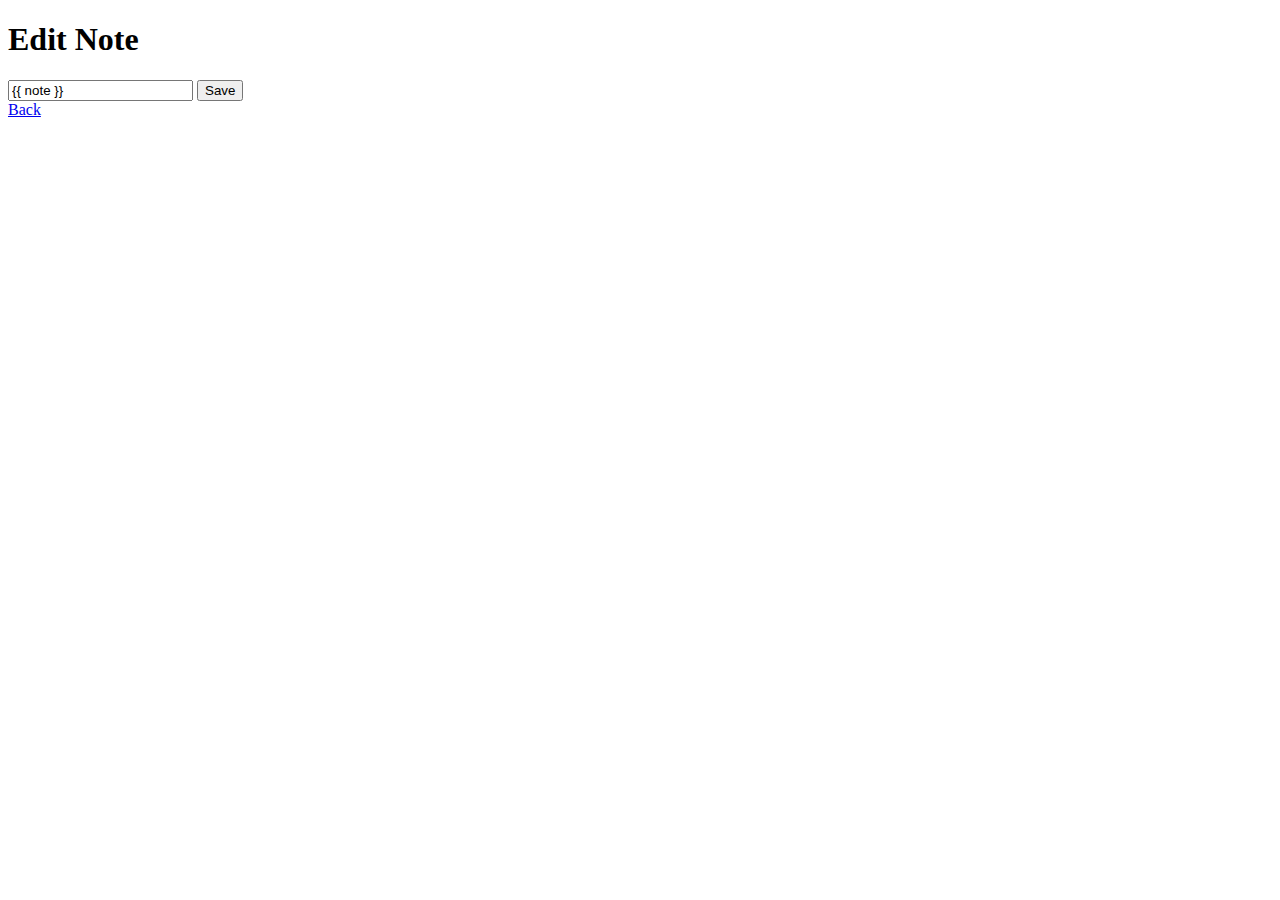
<file: templates/edit.html>
<!DOCTYPE html>
<html>
    <head>
        <title>Edit Note</title>
    </head>
    <body>
        <h1>Edit Note</h1>
        <form method="POST">
            <input type="text" name="note" value="{{ note }}">
            <button type="submit">Save</button>
        </form>
        <a href="/">Back</a>
    </body>
</html>
</file>
